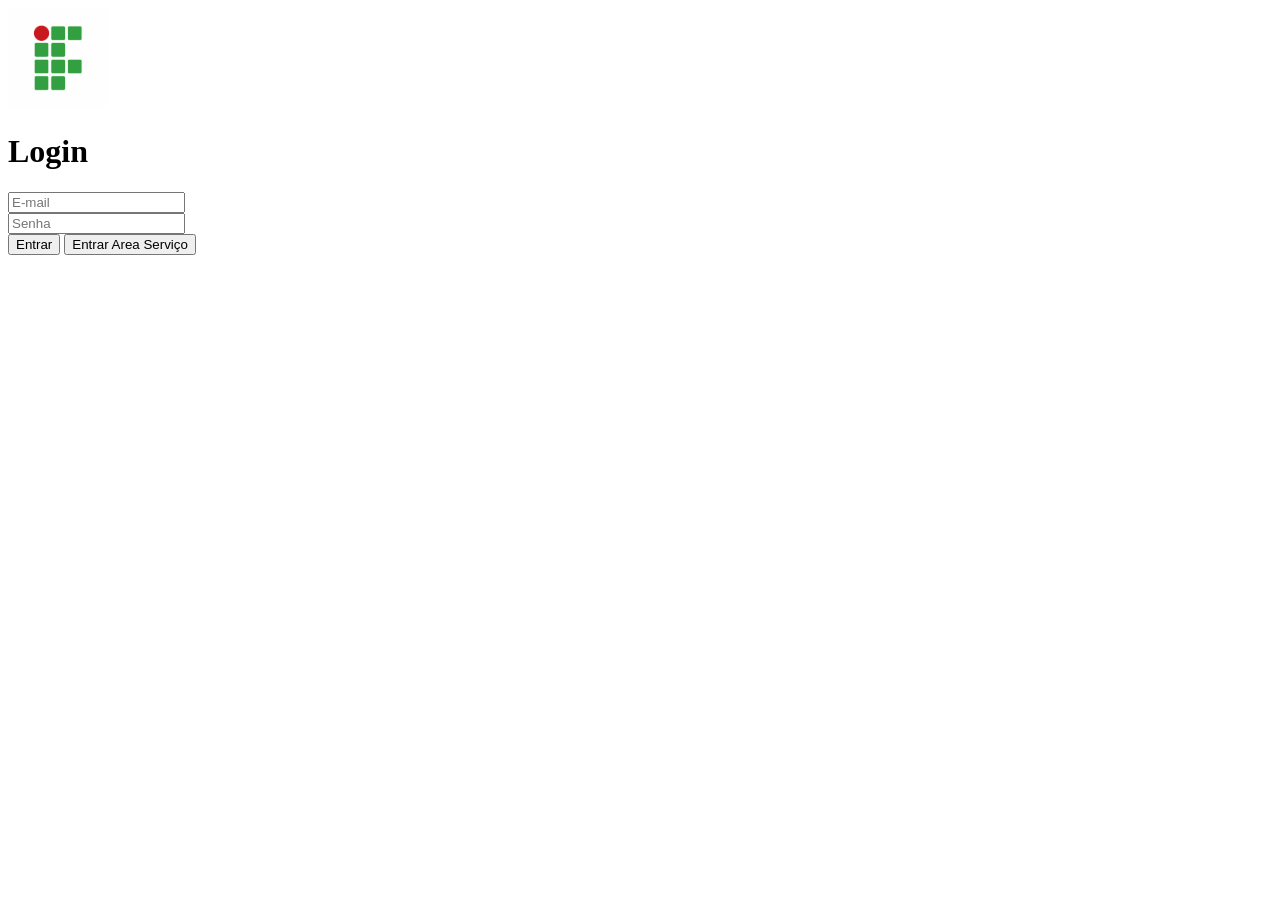
<file: index.html>
<!DOCTYPE html>
<html lang="en">
<head>
    <meta charset="UTF-8">
    <meta name="viewport" content="width=device-width, initial-scale=1.0">
    <title></title>
    <link rel="stylesheet" href="style.css">
</head>
<body>    
    <script src="script.js"></script>
</body>
</html>
</file>
<file: style.css>
form{
    display: flex;
    flex-direction: column;
}
</file>
